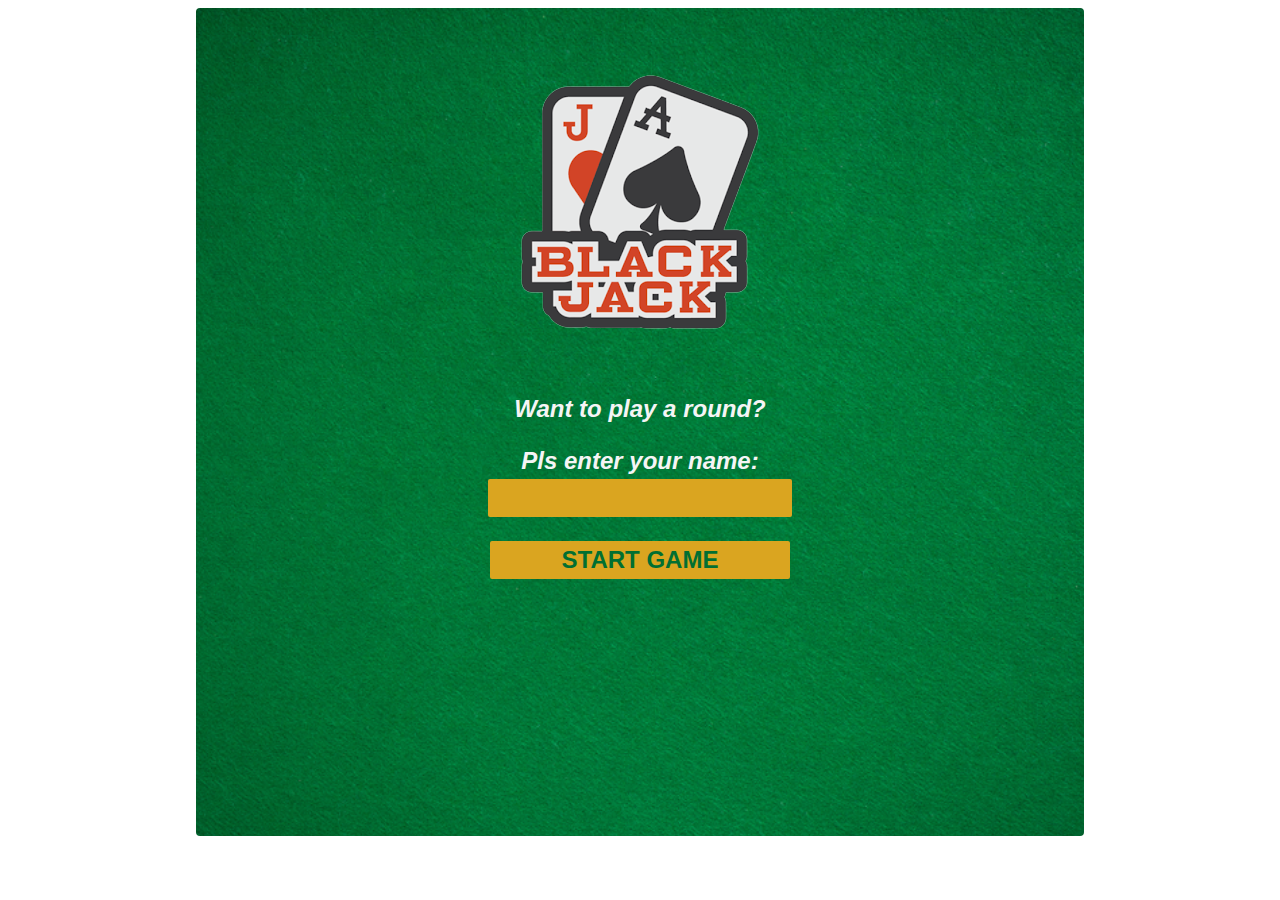
<file: index.html>
<!DOCTYPE html>
<html lang="en">
<head>
    <meta charset="UTF-8">
    <meta name="viewport" content="width=device-width, initial-scale=1.0">
    <title>Blackjack Portfolio Game</title>
    <link rel="stylesheet" href="./src/css/style.css">
</head>
<body>
    <div class="container">
        <header>
            <h1>
                <img src="src/assets/img/blackjack_logo.png" alt="Blackjack Logo">
            </h1>
        </header>
        
        <main>
            <p id="message-element" class="message">Want to play a round?</p>
            <div id="start-area">
                <label class="message" for="player-name-input">Pls enter your name:</label>
                <input id="player-name-input" type="text">
                <span class="error-element" id="name-error"></span>
                <button id="btn-start-game">START GAME</button>
            </div>
    
            <div id="bet-area"> 
                <label for="cash-input">YOUR BET:</label>
                <input id="cash-input" type="number">
                <span class="error-element" id="bet-error"></span>
                <button id="btn-set-bet">SET</button>
            </div> 
    
            <div id="board-element">
                <p id="dealer-element">Dealer:</p>
                <p id="bet-element"></p>
                <p id="cards-element">Your cards:</p>
                <div id="play-area">
                    <button id="btn-draw-card">NEW CARD</button>
                    <button id="btn-hold">HOLD</button>
                </div>
    
                <div id="choose-area">
                    <button id="btn-new-round">NEW ROUND</button>
                    <button id="btn-cash-out">$CASH OUT$</button>
                </div>
                
                <p id="sum-element">Sum:</p>
            </div>
            <p class="player-element"></p>
            </div>
        </main>
        
    <script src="./src/js/index.js"></script>
</body>
</html>
</file>
<file: src/css/style.css>
:root {
    --primary-color: goldenrod;
    --hover-color: gold;
    --text-color: whitesmoke;
    --error-color: darkred;
    --button-text-color: #016f32;
}

body {
    
    font-family:'Trebuchet MS', 'Lucida Sans Unicode', 'Lucida Grande', 'Lucida Sans', Arial, sans-serif;
    font-weight: bold;
    color: var(--text-color);
    text-align: center;
    font-size: 1.5rem;
}

.container {
    max-width: 800px;
    min-height: 740px;
    margin: auto;
    padding: 44px;
    background-image: url("../assets/img/table.png");
    background-size: cover;
    border-radius: 4px;
}

h1 {
    margin-top: 0px;
}

button {
    color: var(--button-text-color);
    width: 300px;
    background-color: var(--primary-color);
    padding-top: 5px;
    padding-bottom: 5px;
    font-weight: bold;
    border: none;
    border-radius: 2px;
    display: block;
    margin: auto;
    margin-top: 24px;
    margin-bottom: 24px;
    font-size: 1.5rem;
}

button:hover,
input:hover {
    background-color: var(--hover-color);
}

label {
    margin-top: 24px;
}

input {
    color: var(--button-text-color);
    width: 300px;
    background-color: var(--primary-color);
    padding-top: 5px;
    padding-bottom: 5px;
    font-weight: bold;
    border: none;
    border-radius: 2px;
    display: block;
    margin: auto;
    margin-top: 4px;
    font-size: 1.5rem;
    outline: none;
    text-align: center;
}

input:focus {
    outline: none;
}

input[type="number"]::-webkit-outer-spin-button,
input[type="number"]::-webkit-inner-spin-button {
    -webkit-appearance: none;
    margin: 0;
}

.message {
    margin-top: 0px;
    font-style: italic;
}

#board-element, #play-area, #bet-area, #choose-area {
    display: none;
}

.error-element {
    margin-top: 0px;
    margin-bottom: 0px;
    color: var(--error-color);
    font-size: 1.25rem;
}

#bet-element {
   color: var(--primary-color); 
}
</file>
